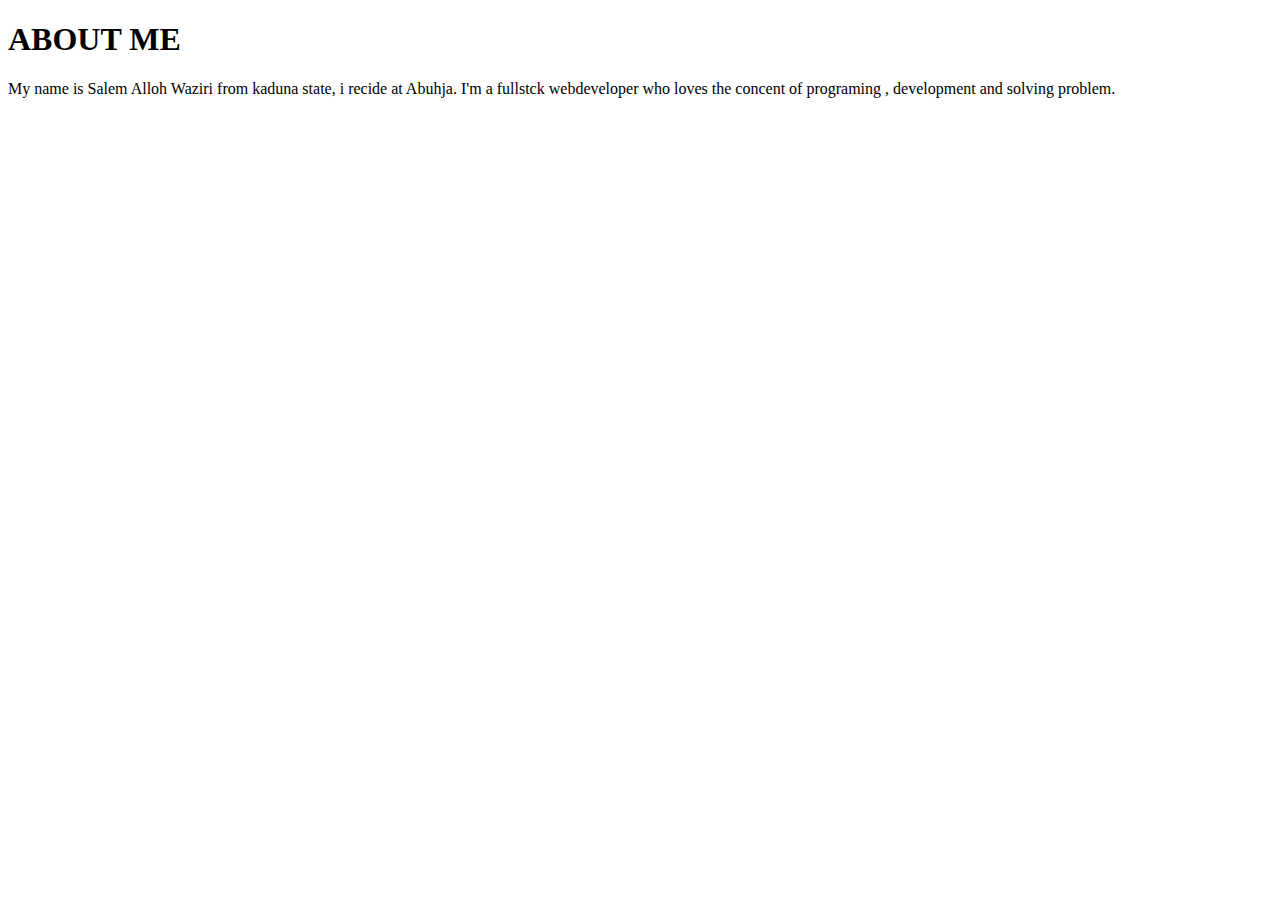
<file: Assignment-week5/nodejs/about.html>
<!DOCTYPE html>
<html lang="en">
  <head>
    <meta charset="UTF-8" />
    <meta http-equiv="X-UA-Compatible" content="IE=edge" />
    <meta name="viewport" content="width=device-width, initial-scale=1.0" />
    <title>CONTACT PAGE</title>
  </head>
  <body>
    <h1>ABOUT ME</h1>
    <p>
      My name is Salem Alloh Waziri from kaduna state, i recide at Abuhja. I'm a
      fullstck webdeveloper who loves the concent of programing , development
      and solving problem.
    </p>
  </body>
</html>
</file>
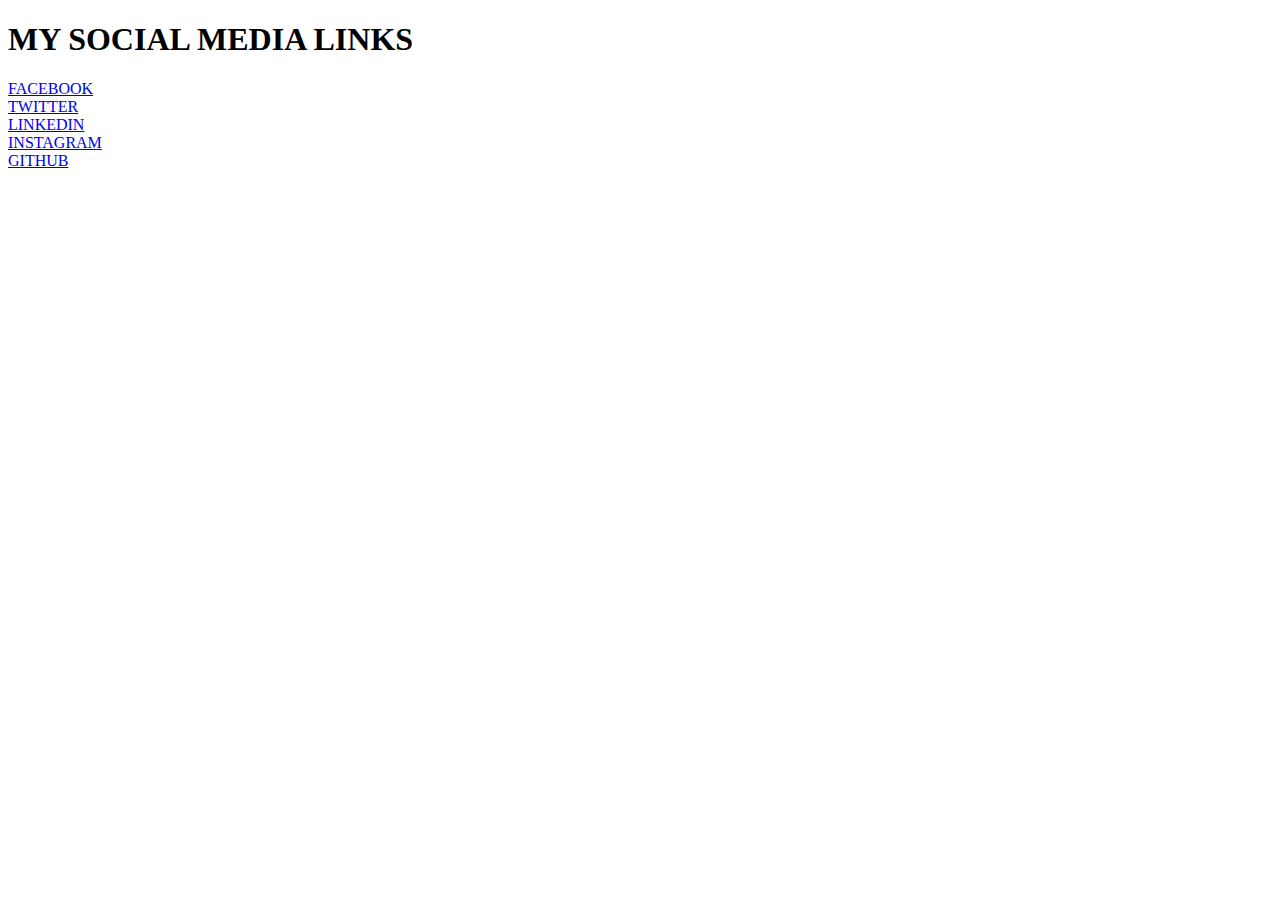
<file: Assignment-week5/nodejs/contact.html>
<!DOCTYPE html>
<html lang="en">
  <head>
    <meta charset="UTF-8" />
    <meta http-equiv="X-UA-Compatible" content="IE=edge" />
    <meta name="viewport" content="width=device-width, initial-scale=1.0" />
    <title>ABOUT PAGE</title>
  </head>
  <body>
    <h1>MY SOCIAL MEDIA LINKS</h1>
    <a href="https://www.facebook.com/profile.php?id=100007259927726"
      >FACEBOOK</a
    >
    <br />
    <a href="https://twitter.com/melas_sa1">TWITTER</a> <br />
    <a href="https://www.linkedin.com/in/salem-waziri-48820b237">LINKEDIN</a>
    <br />
    <a href="https://instagram.com/melas_code?igshid=YmMyMTA2M2Y=">INSTAGRAM</a>
    <br />
    <a href="https://github.com/Allohcode">GITHUB</a>
  </body>
</html>
</file>
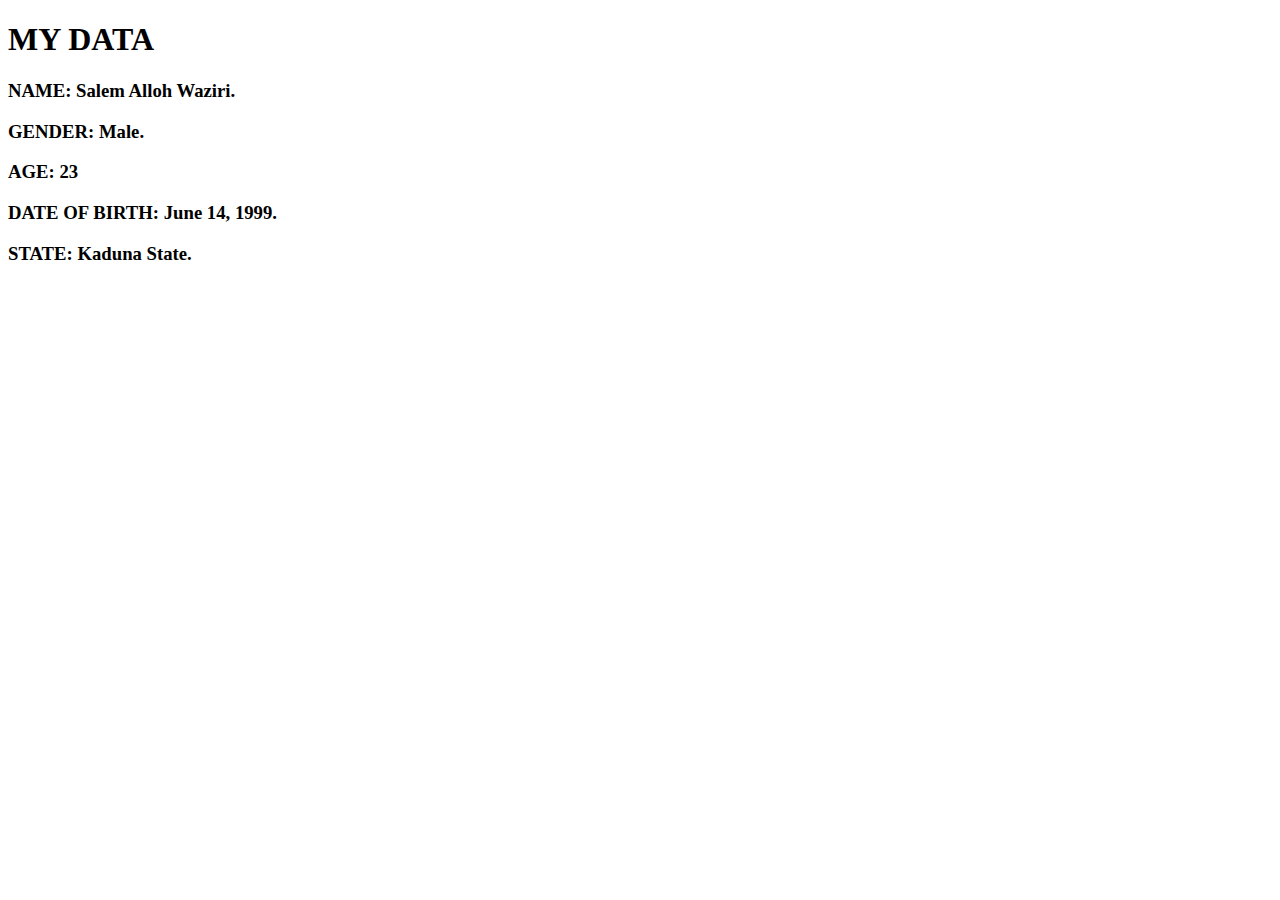
<file: Assignment-week5/nodejs/home.html>
<!DOCTYPE html>
<html lang="en">
  <head>
    <meta charset="UTF-8" />
    <meta http-equiv="X-UA-Compatible" content="IE=edge" />
    <meta name="viewport" content="width=device-width, initial-scale=1.0" />
    <title>HOME PAGE</title>
  </head>
  <body>
    <h1>MY DATA</h1>
    <h3>NAME: Salem Alloh Waziri.</h3>
    <h3>GENDER: Male.</h3>
    <h3>AGE: 23</h3>
    <h3>DATE OF BIRTH: June 14, 1999.</h3>
    <h3>STATE: Kaduna State.</h3>
  </body>
</html>
</file>
